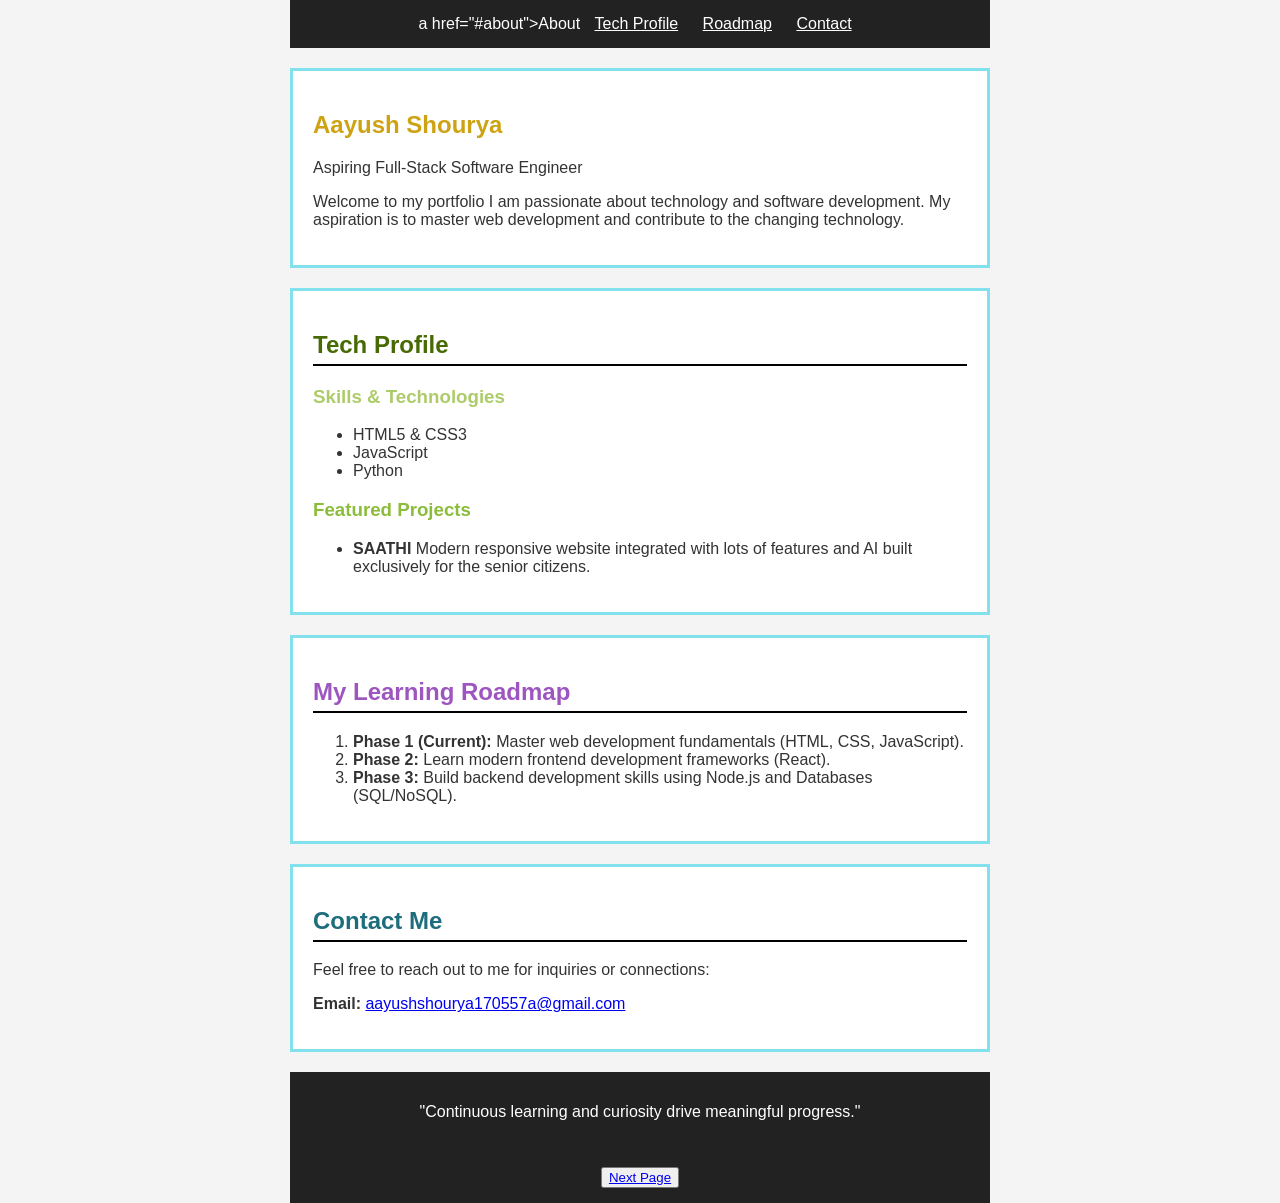
<file: index.html>
<!DOCTYPE html>
<html lang="en">
<head>
    <meta charset="UTF-8">
    <meta name="viewport" content="width=device-width, initial-scale=1.0">
    <title>Aayush Shourya - Portfolio</title>
    <link rel="stylesheet" href="style.css">
</head>
<body style="background-image: url('https://i.pinimg.com/236x/40/1f/9b/401f9b9a027dfe45a413f57d45fd8057.jpg'); background-size: cover; background-position: center; background-repeat: no-repeat;">


    <header>
        <nav>
             a href="#about">About</a>
            <a href="#profile">Tech Profile</a>
            <a href="#roadmap">Roadmap</a>
             <a href="#contact">Contact</a>
        </nav>
 </header>

    <main>

       
        <section id="about">
       
            <h1>Aayush Shourya</h1>
            <p class="subtitle">Aspiring Full-Stack Software Engineer</p>
            <p>
                Welcome to my portfolio  I am passionate about technology and software development. 
                My aspiration is to master web development and contribute to the changing technology.
            </p>
        </section>

        <!-- Profile -->
        <section id="profile">
            <h2 id="tech-profile">Tech Profile</h2>
            
            <h3 id="skills-technologies">Skills & Technologies</h3>
            <ul>
                <li>HTML5 & CSS3</li>
                 <li>JavaScript</li>
                <li>Python</li>
                
            </ul>

            <h3 id="featured-projects">Featured Projects</h3>
            <ul>
                <li><strong>SAATHI</strong> Modern responsive website integrated with lots of features and AI built exclusively for the senior citizens.</li>
                
            </ul>
        </section>

        <!-- Roadmap -->
        <section id="roadmap">
            <h2 id="learning-roadmap">My Learning Roadmap</h2>
            <ol>
                <li><strong>Phase 1 (Current):</strong> Master web development fundamentals (HTML, CSS, JavaScript).</li>
                 <li><strong>Phase 2:</strong> Learn modern frontend development frameworks (React).</li>
                <li><strong>Phase 3:</strong> Build backend development skills using Node.js and Databases (SQL/NoSQL).</li>
            </ol>
        </section>

        <!-- Contact-->
        <section id="contact">
            <h2 id="contact-me">Contact Me</h2>
             <p>Feel free to reach out to me for inquiries or connections:</p>
            <p><strong>Email:</strong> <a href="mailto:aayushshourya170557a@gmail.com">aayushshourya170557a@gmail.com</a></p>
            

    </main>

    <!--Personal Philosophy -->
     
    <footer>
        <p class="philosophy">"Continuous learning and curiosity drive meaningful progress."</p>
        
     </footer>
    <footer>

        <div class="next">
              <button><a href="aboutme.html">Next Page</a></button>
         </div>
      </footer>

</body>
</html>
</file>
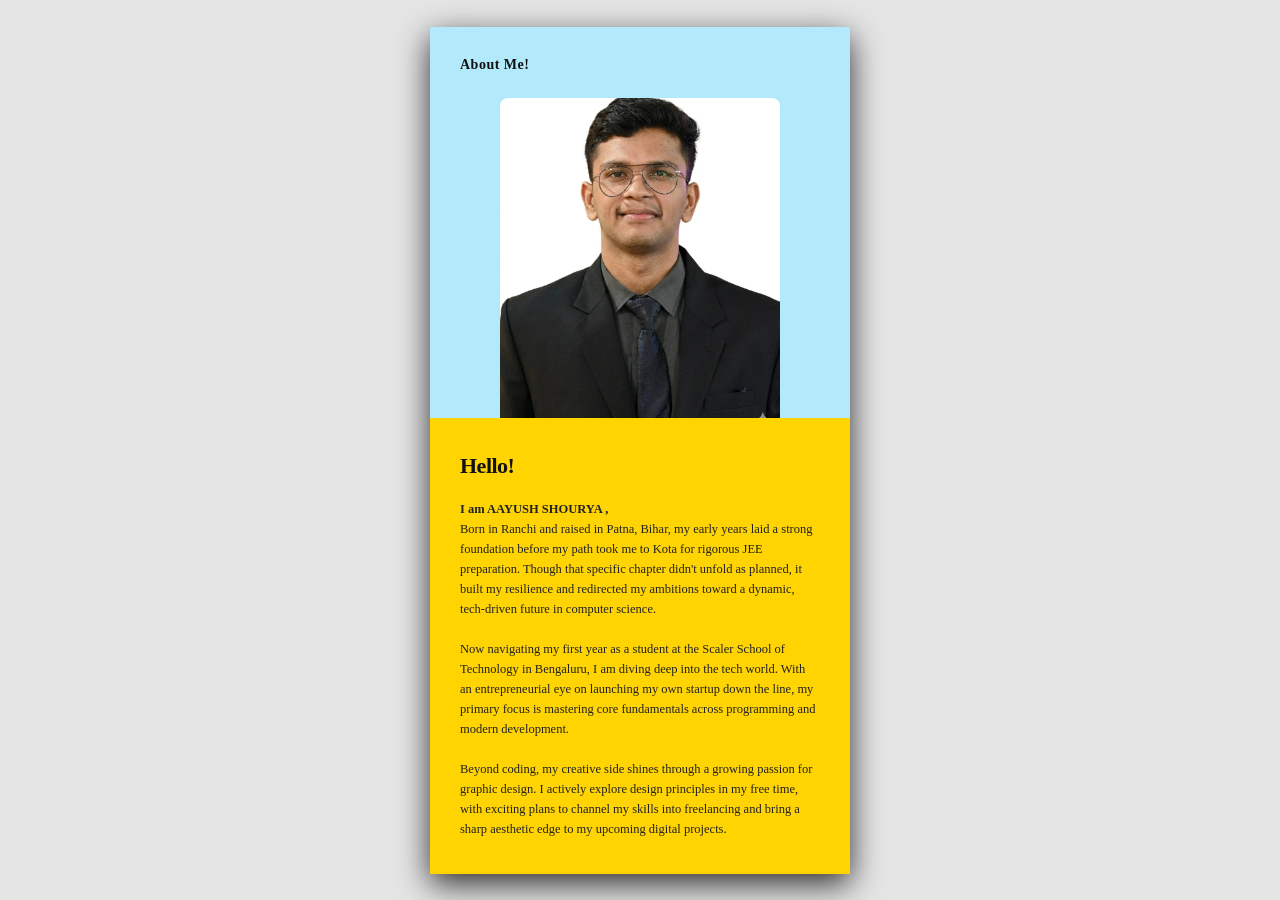
<file: aboutme.html>
<!DOCTYPE html>
<html lang="en">
<head>
    <meta charset="UTF-8">
    <meta name="viewport" content="width=device-width, initial-scale=1.0">
    <title>About Me</title>
    <style>
        * {
            margin: 0;
            padding: 0;
            box-sizing: border-box;
        }

        body {
            font-family:"Comic Sans MS";
            background-color: #e5e5e5;
            color: #222;
            display: flex;
            justify-content: center;
            align-items: center;
            min-height: 100vh;
             background-image: url('https://i.pinimg.com/236x/40/1f/9b/401f9b9a027dfe45a413f57d45fd8057.jpg');
    background-size: cover;
    background-position: center;
    background-repeat: no-repeat;
            padding: 20px;
        }

        .about-card {
            width: 100%;
            max-width: 420px;
            background-color: #ffffff;
            box-shadow: 0 10px 30px rgba(0, 0, 0, 0.8);
            overflow: hidden;
            display: flex;
            flex-direction: column;
        }

        /* Top Section (Image and Title) */
        .top-section {
            background-color: #b2eafb;
            padding: 30px 30px 0 30px;
            display: flex;
            flex-direction: column;
            align-items: center;
        }

        .about-title {
            align-self: flex-start;
            font-size: 14px;
            font-weight: 700;
            letter-spacing: 0.5px;
            color: #111;
            margin-bottom: 25px;
        }

        .image-container {
            width: 100%;
            max-width: 280px;
            height: 320px;
            overflow: hidden;
            border-top-left-radius: 8px;
            border-top-right-radius: 8px;
        }

        .image-container img {
            width: 100%;
            height: 100%;
            object-fit: cover;
            
            display: block;
        }

        /* Bottom Section (Yellow Card Content) */
        .bottom-section {
            background-color: #ffd400;
            padding: 35px 30px;
            display: flex;
            flex-direction: column;
            gap: 20px;
        }

        .greeting {
            font-size: 22px;
            font-weight: 800;
            color: #111;
            letter-spacing: -0.5px;
        }

        .bio-text {
            font-size: 12.5px;
            line-height: 1.6;
            color: #222;
            font-weight: 400;
        }

        .bio-text strong {
            font-weight: 700;
        }
    </style>
</head>
<body>

    <div class="about-card">
        <!-- Top Section -->
        <div class="top-section">
            <h2 class="about-title">About Me!</h2>
            <div class="image-container">
                <!-- Replace the src attribute with your photo link -->
                <img src="Aayush.jpeg" alt="Profile Portrait">
            </div>
        </div>

        <!-- Bottom Yellow Section -->
        <div class="bottom-section">
            <h1 class="greeting">Hello!</h1>
            <p class="bio-text">
                <strong>I am AAYUSH SHOURYA ,</strong><br>
                Born in Ranchi and raised in Patna, Bihar, my early years laid a strong foundation before my path took me to Kota for rigorous JEE preparation. Though that specific chapter didn't unfold as planned, it built my resilience and redirected my ambitions toward a dynamic, tech-driven future in computer science.
            </p>
            <p class="bio-text">
                Now navigating my first year as a student at the Scaler School of Technology in Bengaluru, I am diving deep into the tech world. With an entrepreneurial eye on launching my own startup down the line, my primary focus is mastering core fundamentals across programming and modern development.
            </p>
            <p class="bio-text">
                Beyond coding, my creative side shines through a growing passion for graphic design. I actively explore design principles in my free time, with exciting plans to channel my skills into freelancing and bring a sharp aesthetic edge to my upcoming digital projects.
            </p>
        </div>
    </div>

</body>
</html>
</file>
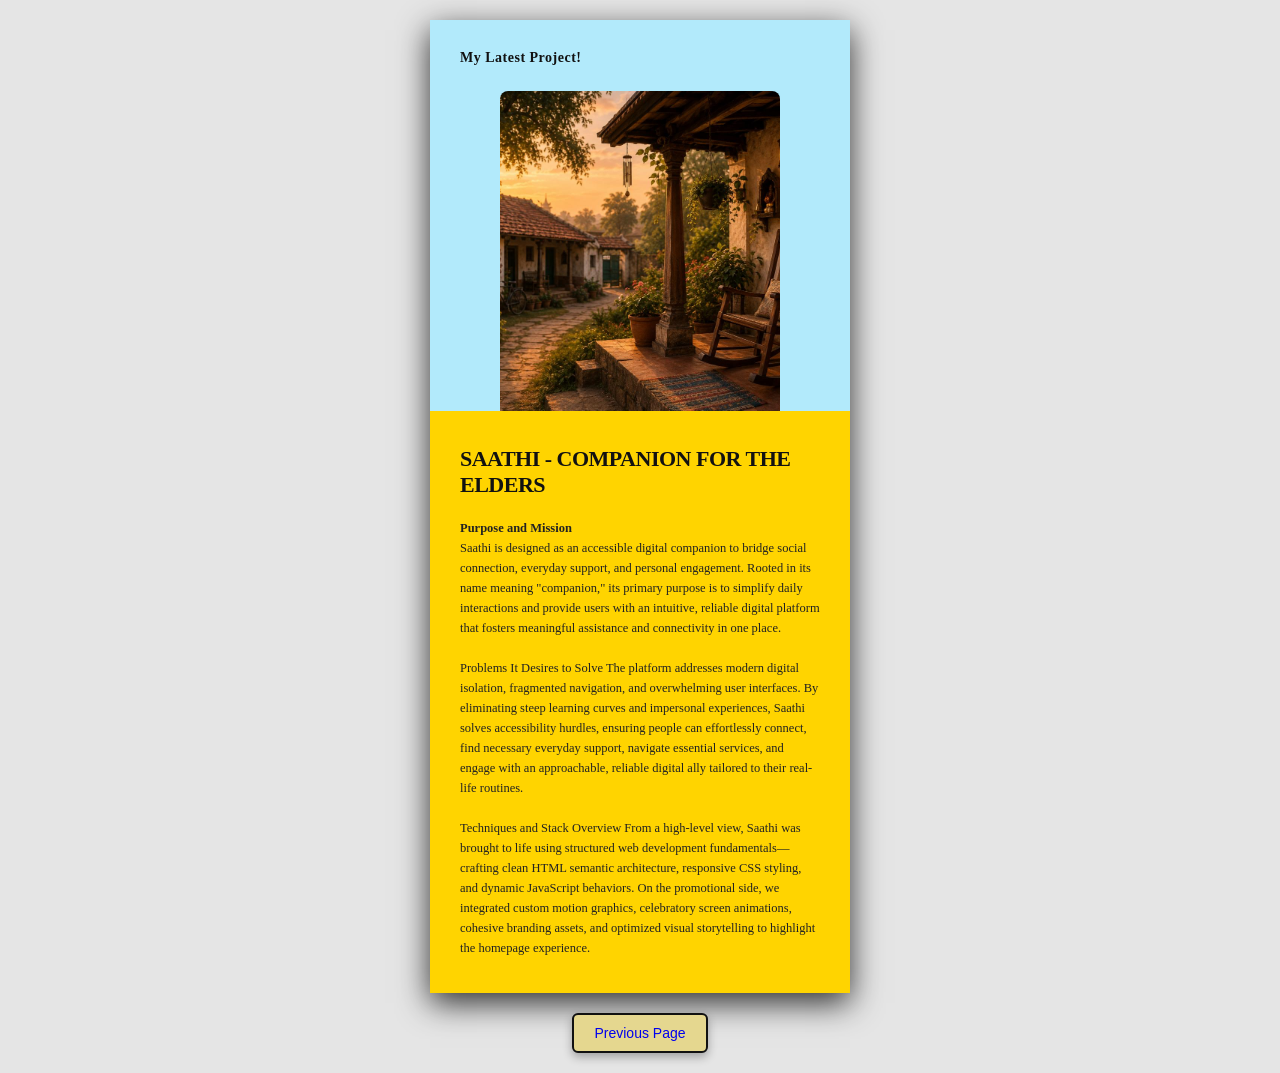
<file: aboutsaathi.html>
<!DOCTYPE html>
<html lang="en">
<head>
    <meta charset="UTF-8">
    <meta name="viewport" content="width=device-width, initial-scale=1.0">
    <title>About Me</title>
    <style>
        * {
            margin: 0;
            padding: 0;
              box-sizing: border-box;
        }

        body {
            font-family: "Comic Sans MS";
              background-color: #e5e5e5;
            color: #222;
            display: flex;
              flex-direction: column;
            justify-content: center;
            align-items: center;
            min-height: 100vh;
              background-image: url('https://i.pinimg.com/236x/40/1f/9b/401f9b9a027dfe45a413f57d45fd8057.jpg');
             background-size: cover;
            background-position: center;
             background-repeat: no-repeat;
             padding: 20px;
        }

        .about-card {
            width: 100%;
            max-width: 420px;
             background-color: #ffffff;
             box-shadow: 0 10px 30px rgba(0, 0, 0, 0.8);
             overflow: hidden;
              display: flex;
            flex-direction: column;
        }

       
        .top-section {
              background-color: #b2eafb;
            padding: 30px 30px 0 30px;
             display: flex;
             flex-direction: column;
            align-items: center;
        }

        .about-title {
            align-self: flex-start;
             font-size: 14px;
             font-weight: 700;
            letter-spacing: 0.5px;
            color: #111;
            margin-bottom: 25px;
        }

        .image-container {
              width: 100%;
            max-width: 280px;
             height: 320px;
             overflow: hidden;
            border-top-left-radius: 8px;
            border-top-right-radius: 8px;
        }

        .image-container img {
             width: 100%;
            height: 100%;
             object-fit: cover;
            display: block;
        }

        
        .bottom-section {
            background-color: #ffd400;
             padding: 35px 30px;
              display: flex;
            flex-direction: column;
            gap: 20px;
        }

        .greeting {
             font-size: 22px;
            font-weight: 800;
             color: #111;
            letter-spacing: -0.5px;
        }

        .bio-text {
             font-size: 12.5px;
            line-height: 1.6;
            color: #222;
            font-weight: 400;
        }

        .bio-text strong {
            font-weight: 700;
        }

        
        footer {
            margin-top: 20px; 
             width: 100%;
             display: flex;
            justify-content: center;
        }

        .nextbutton button {
            padding: 10px 20px;
             background-color: #e5d78f;
            border: 2px solid #111;
            border-radius: 6px;
             cursor: pointer;
            
            box-shadow: 0 4px 10px rgba(0, 0, 0, 0.3);
        }

        .nextbutton button a {
            text-decoration: none;
            
            font-size: 14px;
        }

        
    </style>
</head>
<body>

    <div class="about-card">
        <!-- Top Part-->
        <div class="top-section">
            <h2 class="about-title">My Latest Project!</h2>
            <div class="image-container">
              
                <img src="saathi-background.jpeg" alt="saathi app">
            </div>
        </div>

        <!-- Yellow Card -->
        <div class="bottom-section">
            <h1 class="greeting">SAATHI - COMPANION FOR THE ELDERS</h1>
            <p class="bio-text">
                <strong>Purpose and Mission</strong><br>
                
Saathi is designed as an accessible digital companion to bridge social connection, everyday support, and personal engagement. Rooted in its name meaning "companion," its primary purpose is to simplify daily interactions and provide users with an intuitive, reliable digital platform that fosters meaningful assistance and connectivity in one place.
            </p>
            <p class="bio-text">
               Problems It Desires to Solve
The platform addresses modern digital isolation, fragmented navigation, and overwhelming user interfaces. By eliminating steep learning curves and impersonal experiences, Saathi solves accessibility hurdles, ensuring people can effortlessly connect, find necessary everyday support, navigate essential services, and engage with an approachable, reliable digital ally tailored to their real-life routines.


            </p>
            <p class="bio-text">
               Techniques and Stack Overview
From a high-level view, Saathi was brought to life using structured web development fundamentals—crafting clean HTML semantic architecture, responsive CSS styling, and dynamic JavaScript behaviors. On the promotional side, we integrated custom motion graphics, celebratory screen animations, cohesive branding assets, and optimized visual storytelling to highlight the homepage experience.
            </p>
        </div>
    </div>

    <footer>
        <div class="nextbutton">
            <button><a href="aboutme.html">Previous Page</a></button>
        </div>
    </footer>

</body>
</html>
</file>
<file: style.css>
body {
    font-family: sans-serif;
    max-width: 700px;
    margin:auto;
    padding:auto;
    background-color: #f4f4f4;
    color: #333;
}

header, footer {
    background-color: #222;
    color: #fff;
    padding: 15px;
    text-align: center;
}

nav a {
    color: #fff;
    margin: 0 10px;
   
}

section {
    background-color: #fff;
    padding: 20px;
    margin: 20px 0;
    border: 3px solid rgb(131, 225, 237);
}

h2 {
    border-bottom: 2px solid black;
    padding-bottom: 5px;
}
h1 {
    color:rgba(204, 159, 9, 0.961)
}
#tech-profile{
    color:rgb(72, 106, 4);
}
#skills-technologies{
    color:rgb(173, 204, 105)
}
#featured-projects{
    color:rgb(139, 189, 58)
}
#learning-roadmap{
    color:rgb(157, 86, 192)
}
#contact-me{
    color:rgb(30, 109, 125)
}
</file>
